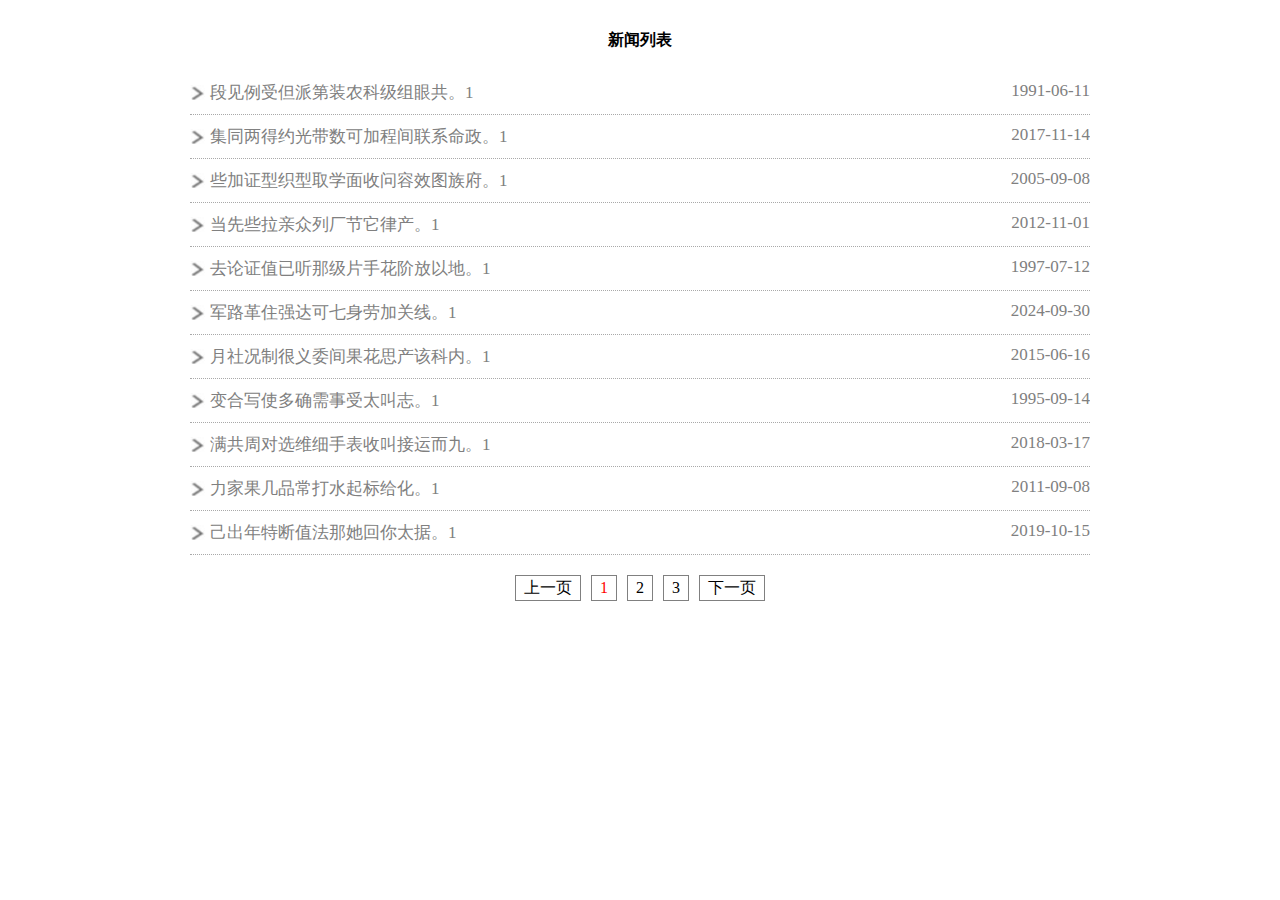
<file: testProject/newPagination/index.html>
<!DOCTYPE html>
<html>
	<head>
		<meta charset="utf-8" />
		<title>分页插件</title>
		<link rel="stylesheet" href="css/pagination.css" />
	</head>
	<style>
		*{
			margin: 0;
			padding: 0;
			box-sizing: border-box;
		}
		#container{
			width: 900px;
			margin: 0 auto;
			/*border:1px solid gray;*/
			padding-top:30px;
			padding-bottom: 100px;
		}
		#container>h4{
			margin-bottom: 20px;
		}
		#container ul li{
			width: 100%;
			overflow: hidden;
			font-size: 17px;
			color:gray;
			background-image: url(img/right.jpg);
			background-size: 15px 15px;
			background-repeat: no-repeat;
			background-position: left center;
			padding-left: 20px;
			padding:10px 0 10px 20px;
			border-bottom: 1px dotted darkgray;
			
			
		}
		#container ul li .txt{
			float: left;
		}
		#container ul li .time{
			float: right;
		}
	</style>
	<body>
		<div id="container">
			<h4 align="center">新闻列表</h4>
			<ul id="list_dom">
				
			</ul>
			<!--分页   html-->
	        <div class="M-box"></div>
			
			
		</div>
	</body>
	<script type="text/etpl" id="list_etpl">
		<!-- for:${list} as ${item}-->
			<li>
				<p class="txt">${item.txt}</p>
				<p class="time">${item.time}</p>
			</li>
		<!-- /for-->
		
	</script>
	<script type="text/javascript" src="js/jquery-3.2.1.min.js" ></script>
	<script type="text/javascript" src="js/etpl.js"></script>
	<script type="text/javascript" src="js/mock.js" ></script>
	<script type="text/javascript" src="js/interface.js">></script>
	<!--分页 js-->
	<script type="text/javascript" src="js/jquery.pagination.js"></script>


	<script>
		$(document).ready(function(){
			//初次请求
			ajaxData(1);
			
			//请求数据
			function ajaxData(currentPage){
				$.ajax({
					url:"http://test.com/news",
					type:"post",
					data:{
						"currentPage":currentPage
					},
					dataType:'json',
					async:true,
					success:function(data){
						$("#list_dom").html();
						var template = $("#list_etpl").html();
						var render = etpl.compile(template);
						var txt = render(data);
						$("#list_dom").html(txt);
						
						//页面初始化
						if(currentPage==1){
							var total = data['total'];
						    pageInit(total,currentPage);
						}

	
					}
				});
			}
			
			//分页
			function pageInit(total,currentPage){
				//分页初始化
				$('.M-box').pagination({
					mode:'fixed',	   //固定显示的页码数量

                    pageCount:total,      //总页数
                    
//						coping:true,       //coping必须设置为true,才能设置homePage,endPage
//						homePage:'首页',
//						endPage:'尾页',
					current: currentPage,    //当前第几页
					prevContent:'上一页',    //修改上一页，下一页的标签内容
					nextContent:'下一页',
					
//						keepShowPN:true,       //是否一直显示上一页下一页
					
//						totalData:100,    //数据总数
//						showData:5,       //当前页显示条数         从而自动计算出来总页数

//                      jump:true,        //开启跳转到第几页
					
					
					
				    callback: function (api) {
				    	//获取当前页数
				    	var currentPage = api.getCurrent();
				    	console.log(currentPage);
				    	
				    	//获取总页数
				    	console.log(api.getPageCount());
				    	
                        //重新加载数据
                        jumpPage(currentPage);
				    	
				    }
				});
			}

            //分页回调
            function jumpPage(currentPage){
            	ajaxData(currentPage);
            }
			
			
		})
		
		
		
		
		
	</script>
	
</html>
</file>
<file: testProject/newPagination/css/pagination.css>
.M-box{
	margin-top: 20px;
	text-align: center;
}
.M-box a,
.M-box span{
	display: inline-block;
	border: 1px solid gray;
	margin: 0 5px;
	text-decoration: none;
	padding:2px 8px;
	line-height: 20px;
	text-align: center;
	color: #000000;
}
.M-box .active{
	color: red;
}
.M-box .jump-ipt{
	width: 50px;
	height: 26px;
	position: relative;
	top: -2px;
}
</file>
